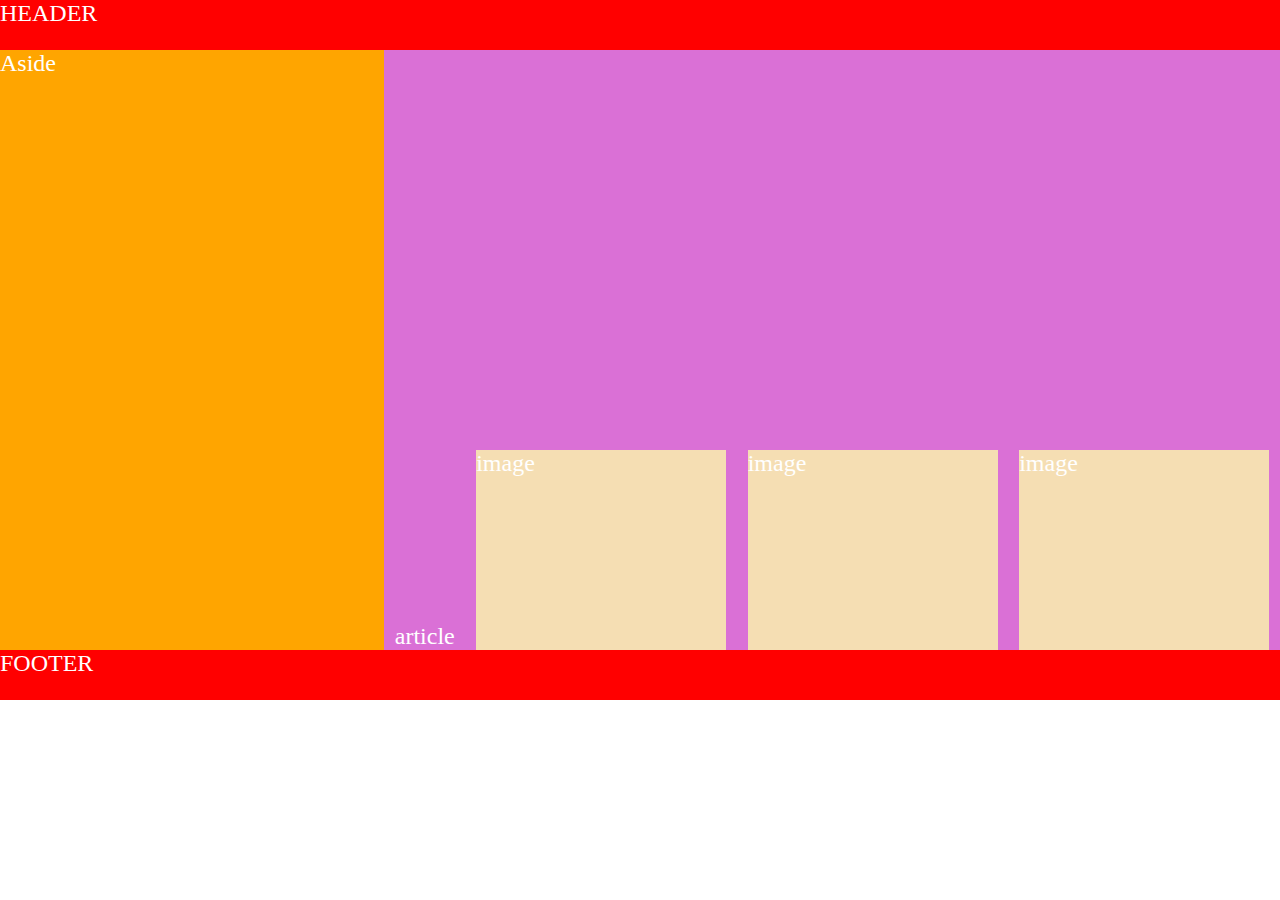
<file: index.html>
<html>
  <head>
    <link rel="stylesheet" href="style.css">
  </head>
  
  <body>
    
    <div class="header">HEADER</div>
    <div class="main">

      <div class="left">Aside</div>

      <div class="right">
        article
        <div class="image">image</div>
        <div class="image">image</div>
        <div class="image">image</div>
      </div>

    </div>
    <div class="footer">FOOTER</div>

  </body>
</html>
</file>
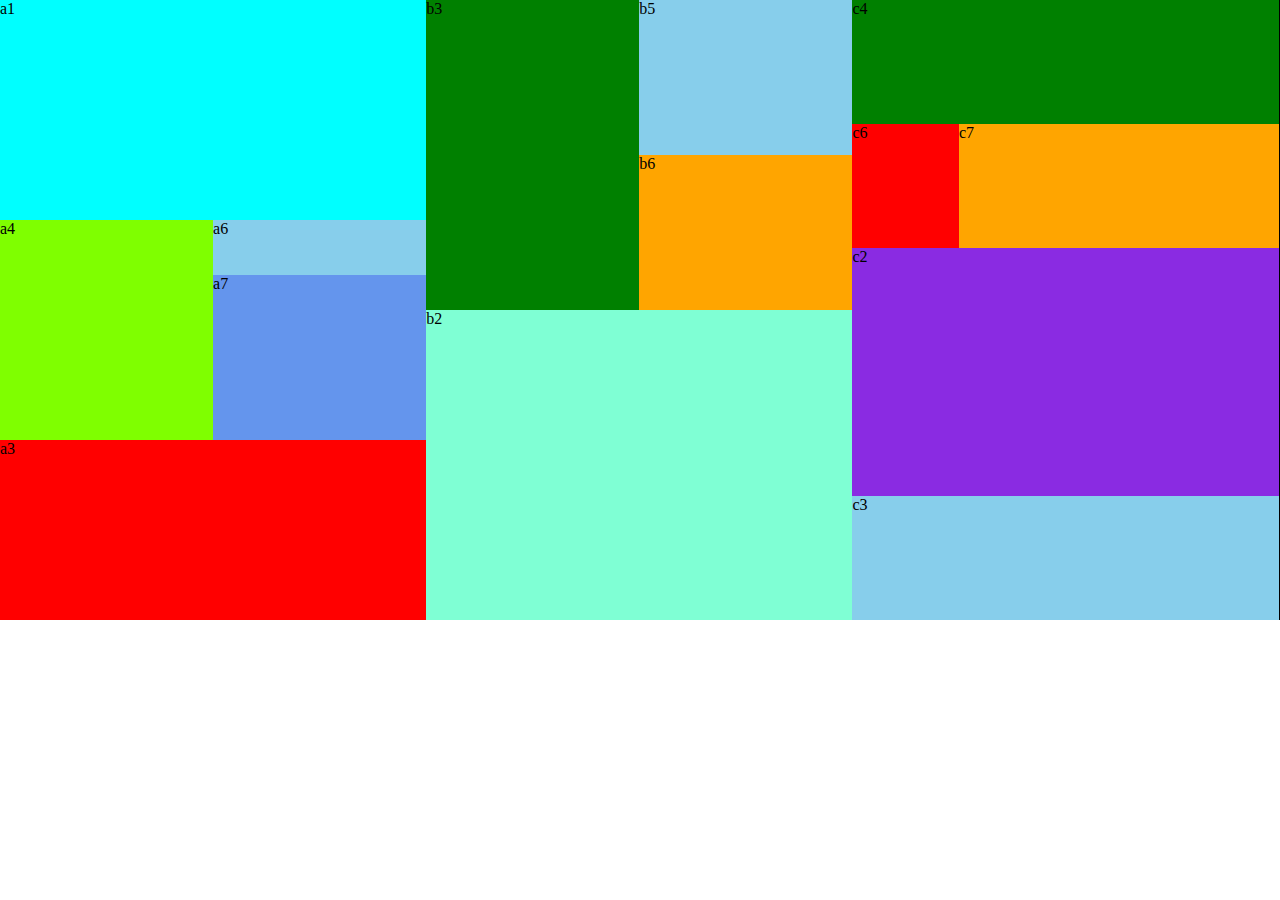
<file: google.html>
<!DOCTYPE html>
<html>
    <head>
        <link rel="stylesheet" href="styles.css">
    </head>
    <body>
        <div class="master">
            <div class="main1">
                <div class="a1">a1</div>
                <div class="a2">
                    <div class="a4">a4</div>
                    <div class="a5">
                        <div class="a6">a6</div>
                        <div class="a7">a7</div>
                    </div>
                </div>
                <div class="a3">a3</div>
            </div>
            <div class="main2">
                <div class="b1">
                    <div class="b3">b3</div>
                    <div class="b4">
                        <div class="b5">b5</div>
                        <div class="b6">b6</div>
                    </div>
                </div>
                <div class="b2">b2</div>
            </div>
            <div class="main3">
                <div class="c1">
                    <div class="c4">c4</div>
                    <div class="c5">
                        <div class="c6">c6</div>
                        <div class="c7">c7</div>
                    </div>
                </div>
                <div class="c2">c2</div>
                <div class="c3">c3</div>
            </div>
        </div>
    </body>
</html>
</file>
<file: style.css>
body{
    color: white;
    padding: 0;
    margin: 0;
    font-size: 24px;
}

.header{
    width: 100vw;
    height: 50px;
    background-color: red;
}

.footer{
    width: 100vw;
    height: 50px;
    background-color: red;
}

.main{
    height: 600px;
    background-color: green;
    display: flex;
}

.image{
    height: 200px;
    width: 250px;
    background-color: wheat;
}

.left{
    height: 100%;
    width: 30%;
    background-color: orange;
}


.right{

    height: 100%;
    width: 70%;
    background-color: orchid;

    display: flex;
    align-items: flex-end;
    justify-content: space-around;
}
</file>
<file: styles.css>
*{
    margin: 0px;
    padding: 0px;
}
.master{
    background-color: black;
    width:100%;
    height: 620px;
    display:flex;
}
.main1{
    background-color:red;
    width: 33.3%;
    height: 100%;
}
.main2{
    background-color:green;
    width: 33.3%;
    height: 100%;
}
.main3{
    background-color: blue;
    width: 33.3%;
    height: 100%;
}
.a1{
    background-color: aqua;
    width:100%;
    height: 220px;
}
.a2{
    background-color:burlywood;
    width:100%;
    height:220px;
    display:flex;
}
.a4{
    background-color: chartreuse;
    width: 50%;
    height:100%;
}
.a5{
    background-color:darkmagenta;
    width: 50%;
    height:100%;
}
.a6{
    background-color:skyblue;
    width:100%;
    height:25%;
}
.a7{
    background-color:cornflowerblue;
    width: 100%;
    height:75%
}
.b1{
    background-color: darkblue;
    width:100%;
    height:50%;
    display:flex;
}
.b2{
    background-color:aquamarine;
    width:100%;
    height:50%;
}
.b3{
    background-color:green;
    width:50%;
    height:100%;
}
.b4{
    background-color:darkgoldenrod;
    width:50%;
    height:100%;
}
.b5{
    background-color:skyblue;
    width:100%;
    height:50%;
}
.b6{
    background-color:orange;
    width:100%;
    height:50%;
}
.c1{
    background-color:coral;
    width:100%;
    height:40%;
}
.c2{
    background-color: blueviolet;
    width:100%;
    height:40%;
}
.c3{
    background-color:skyblue;
    width:100%;
    height:20%;
}
.c4{
    background-color:green;
    width:100%;
    height:50%;
}
.c5{
    background-color: blueviolet;
    width:100%;
    height:50%;
    display:flex;
}
.c6{
    background-color:red;
    width:25%;
    height:100%;
}
.c7{
    background-color:orange;
    width:75%;
    height:100%;
}
</file>
